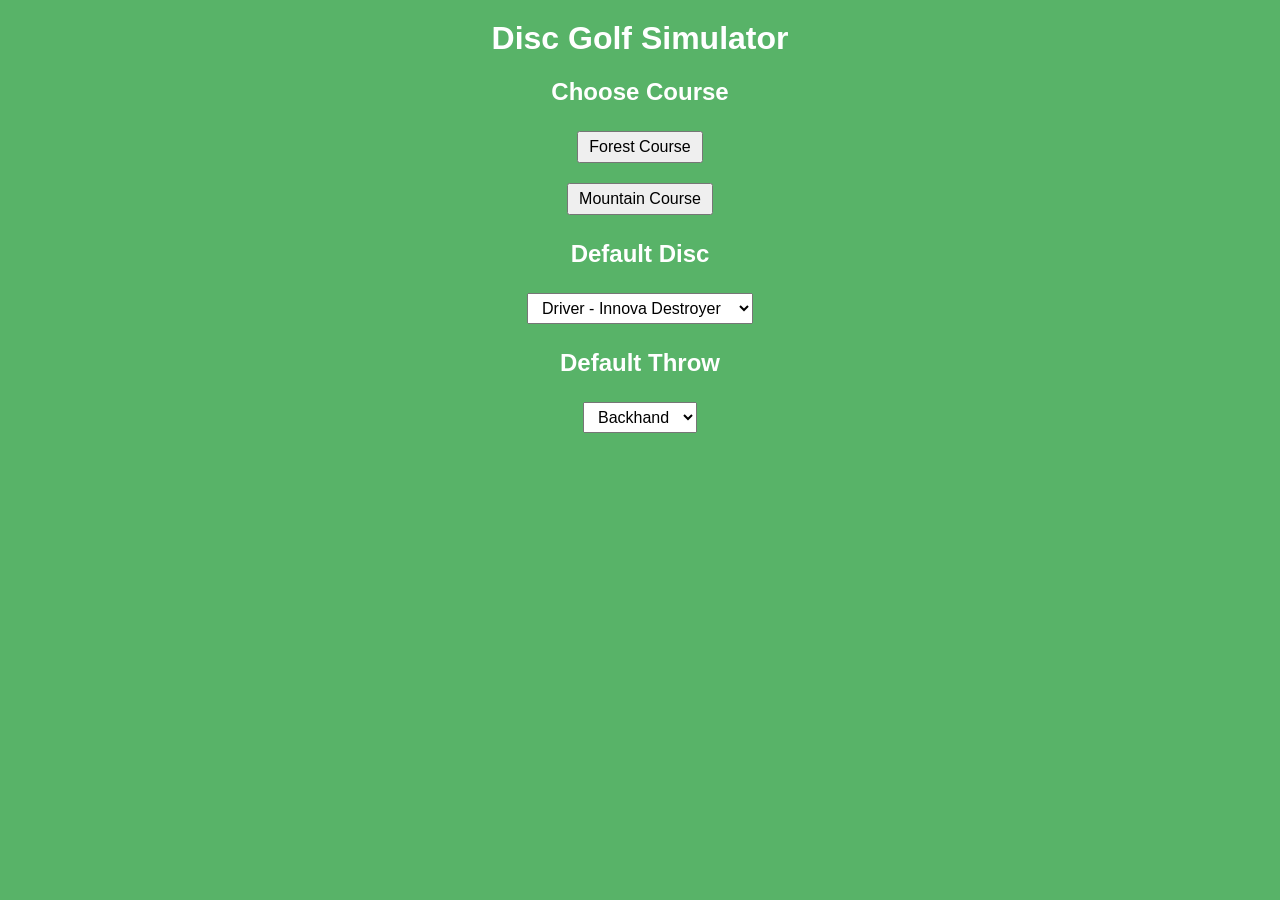
<file: index.html>
<!DOCTYPE html>
<html lang="en">
<head>
<meta charset="UTF-8">
<meta name="viewport" content="width=device-width, initial-scale=1.0">
<title>Disc Golf Game Menu</title>
<link rel="stylesheet" href="style.css">
</head>
<body>
<h1>Disc Golf Simulator</h1>

<h2>Choose Course</h2>
<ul>
  <li><button onclick="startGame('forest')">Forest Course</button></li>
  <li><button onclick="startGame('mountain')">Mountain Course</button></li>
</ul>

<h2>Default Disc</h2>
<select id="discSelect">
  <option value="Innova Destroyer">Driver - Innova Destroyer</option>
  <option value="Discraft Zeus">Driver - Discraft Zeus</option>
  <option value="Innova Roc">Midrange - Innova Roc</option>
  <option value="Discraft Buzzz">Midrange - Discraft Buzzz</option>
  <option value="Innova Aviar">Putter - Innova Aviar</option>
  <option value="Discraft Luna">Putter - Discraft Luna</option>
</select>

<h2>Default Throw</h2>
<select id="throwSelect">
  <option value="backhand">Backhand</option>
  <option value="forehand">Forehand</option>
  <option value="hyzer">Hyzer</option>
  <option value="anhyzer">Anhyzer</option>
  <option value="roller">Roller</option>
</select>

<br><br>
<script>
function startGame(course){
  const disc = document.getElementById('discSelect').value;
  const throwType = document.getElementById('throwSelect').value;
  window.location.href = `game.html?course=${course}&disc=${disc}&throw=${throwType}`;
}
</script>
</body>
</html>
</file>
<file: style.css>
body { font-family:sans-serif; background:#58b368; color:white; text-align:center; }
h1,h2 { margin-top:20px; }
ul { list-style:none; padding:0; }
li { margin:10px 0; font-size:18px; }
button, select { margin:5px; font-size:16px; padding:5px 10px; cursor:pointer; }
#shotMenu { font-size:16px; background:rgba(0,0,0,0.7); color:white; padding:20px; position:absolute; top:50%; left:50%; transform:translate(-50%,-50%); display:none; z-index:10; border-radius:10px;}
#info {position:absolute;top:10px;left:10px;color:white;z-index:10;font-size:18px;}
</file>
